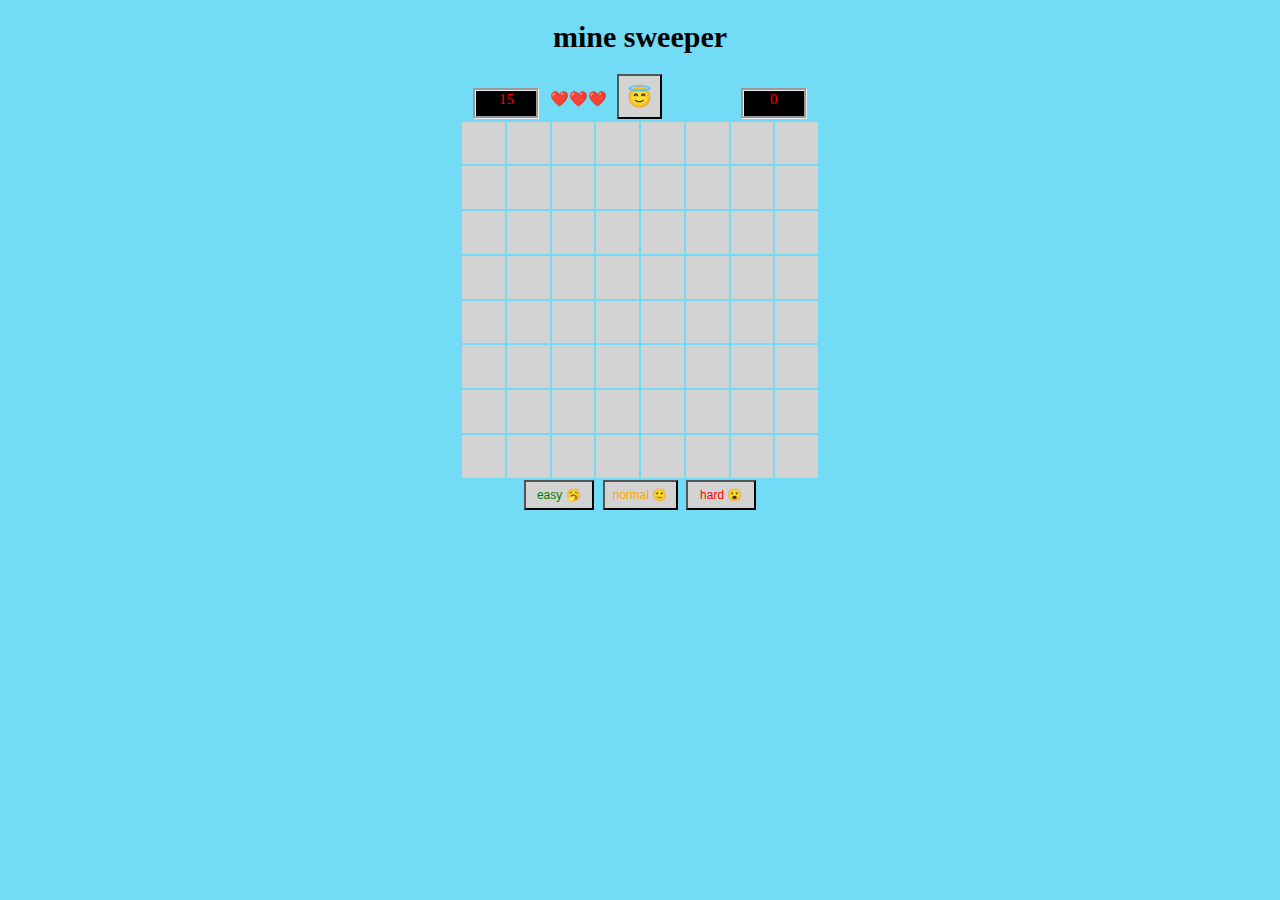
<file: index.html>
<!DOCTYPE html>
<html lang="en">

<head>
    <meta charset="UTF-8">
    <meta http-equiv="X-UA-Compatible" content="IE=edge">
    <meta name="viewport" content="width=device-width, initial-scale=1.0">
    <link rel="stylesheet" href="css/mine.css">
    <title>mine sweeper</title>
</head>

<body onload="init()">
    <h1>mine sweeper</h1>
    <div class="menu">
        <span class="counter"></span>
        <span class="lives">❤️❤️❤️</span>
        <button class="restart" onclick="init()"></button>
        <span class="timer"></span>
    </div>
    <table oncontextmenu="return false">
        <tbody class="board"></tbody>
    </table>
    <button class="easy" onclick="gLevel.size = 4; gLevel.mines = 2;init()">easy 🥱</button>
    <button class="normal" onclick="gLevel.size = 8 ; gLevel.mines = 15;init()">normal 🙂</button>
    <button class="hard" onclick="gLevel.size = 12 ; gLevel.mines = 25;init()">hard 😮</button>
    <div class="modal"></div>

    <script src="js/mine.js"></script>
    <script src="js/util.js"></script>
</body>

</html>
</file>
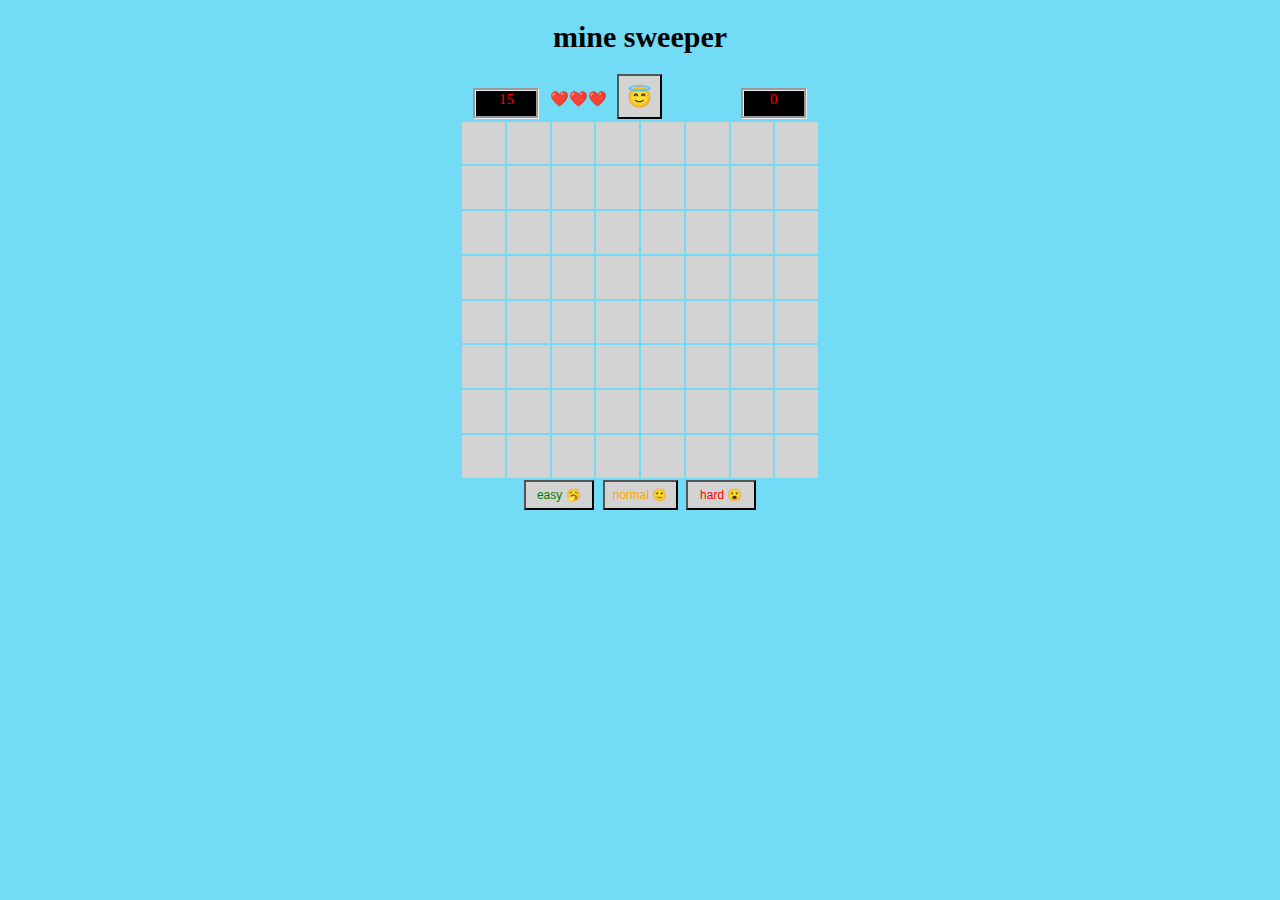
<file: mine.html>
<!DOCTYPE html>
<html lang="en">

<head>
    <meta charset="UTF-8">
    <meta http-equiv="X-UA-Compatible" content="IE=edge">
    <meta name="viewport" content="width=device-width, initial-scale=1.0">
    <link rel="stylesheet" href="css/mine.css">
    <title>mine sweeper</title>
</head>

<body onload="init()">
    <h1>mine sweeper</h1>
    <div class="menu">
        <span class="counter"></span>
        <span class="lives">❤️❤️❤️</span>
        <button class="restart" onclick="init()"></button>
        <span class="timer"></span>
    </div>
    <table oncontextmenu="return false">
        <tbody class="board"></tbody>
    </table>
    <button class="easy" onclick="gLevel.size = 4; gLevel.mines = 2;init()">easy 🥱</button>
    <button class="normal" onclick="gLevel.size = 8 ; gLevel.mines = 15;init()">normal 🙂</button>
    <button class="hard" onclick="gLevel.size = 12 ; gLevel.mines = 30;init()">hard 😮</button>
    <div class="modal"></div>

    <script src="js/mine.js"></script>
    <script src="js/util.js"></script>
</body>

</html>
</file>
<file: css/mine.css>
body{
    text-align: center;
    background-color: rgb(114, 219, 245);
    font-size: 15px;
   
}
table{
    width: 360px;
    height: 360px;
    margin: auto;
}

.counter{
    height: 25px;
    width: 60px;
    border-style: groove;
    background-color: black;
    color: rgb(255, 0, 0);
    margin: auto;
   display: inline-block;
}
.lives{
    margin: auto;
    height: 30px;
    width: 70px;
    display: inline-block;
}

.timer{
    height: 25px;
    width: 60px;
border-style: groove;
background-color: black;
color: rgb(255, 0, 0);
display: inline-block;
}

.restart{
    color: red;
    background-color:lightgray;
   margin-right: 75px;
    height: 45px;
    width: 45px;
font-size: 20px;
display: inline-block;

}

.cell {
    margin: auto;
    height: 20px;
    width: 20px;
font-size: 15px;
background-color:lightgray;
color: red;
}

.modal{
    height: 50px;
    width: 250px;
    margin: auto;
    background-color: red;
    color:black;
    border-radius: 25%;
    display: none;
}

.easy{
    color: green;
    background-color:lightgray;
    margin: auto;
    height: 30px;
    width: 70px;
font-size: 12px;
margin-right: 5px;
}
.normal{
    color: orange;
    background-color:lightgray;
    margin: auto;
    height: 30px;
    width: 75px;
font-size: 12px;
}
.hard{
    color: red;
    background-color:lightgray;
    margin: auto;
    height: 30px;
    width: 70px;
font-size: 12px;
margin-left: 5px;
}
</file>
